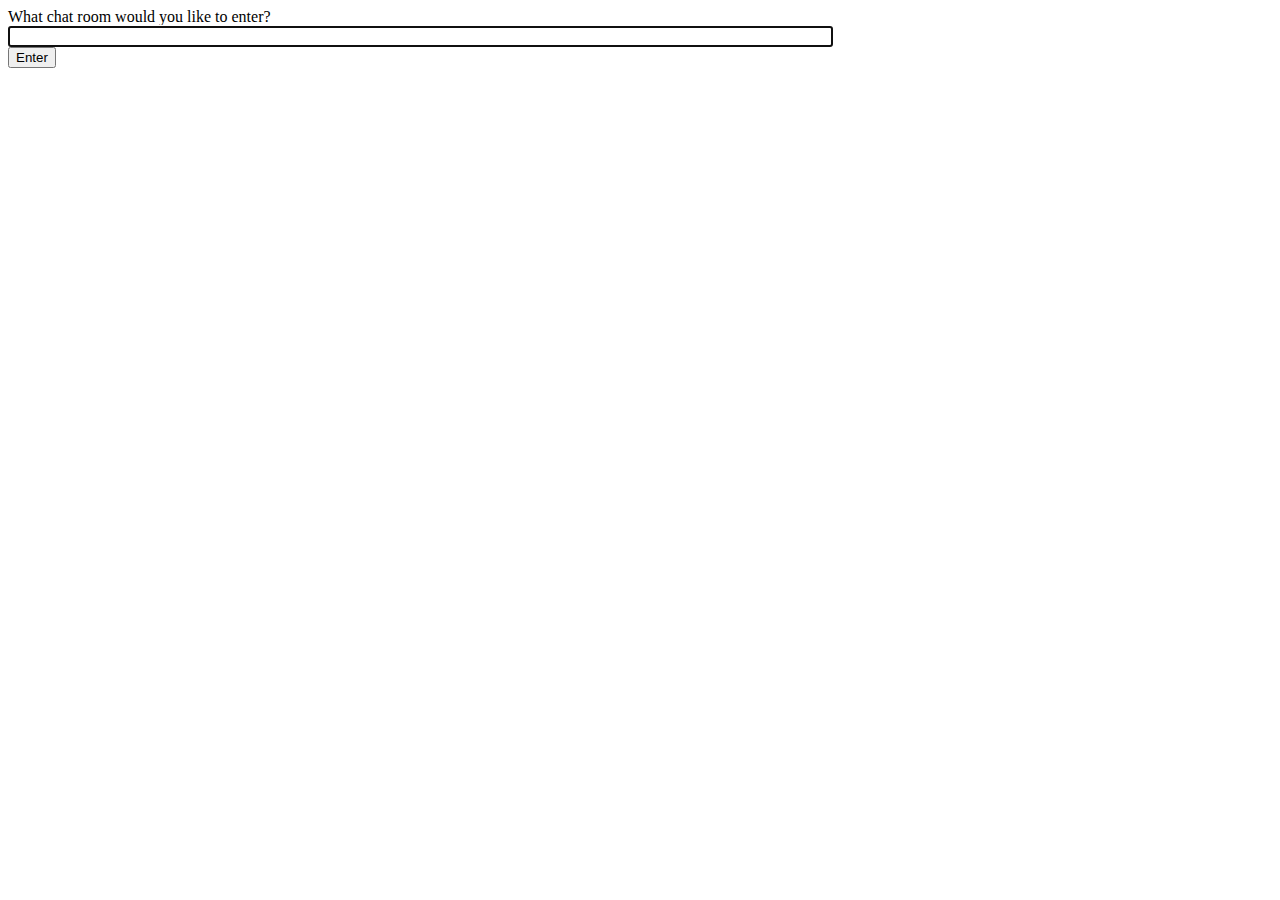
<file: chat/templates/chat/index.html>
<!-- chat/templates/chat/index.html -->
<!DOCTYPE html>
<html>
    <head>
        <meta charset="utf-8" />
        <title>Chat Rooms</title>
    </head>
    <body>
        What chat room would you like to enter?<br />
        <input id="room-name-input" type="text" size="100" /><br />
        <input id="room-name-submit" type="button" value="Enter" />

        <script>
            document.querySelector('#room-name-input').focus();
            document.querySelector('#room-name-input').onkeyup = function (e) {
                if (e.keyCode === 13) {
                    // enter, return
                    document.querySelector('#room-name-submit').click();
                }
            };

            document.querySelector('#room-name-submit').onclick = function (e) {
                var roomName = document.querySelector('#room-name-input').value;
                window.location.pathname = '/chat/' + roomName + '/';
            };
        </script>
    </body>
</html>
</file>
